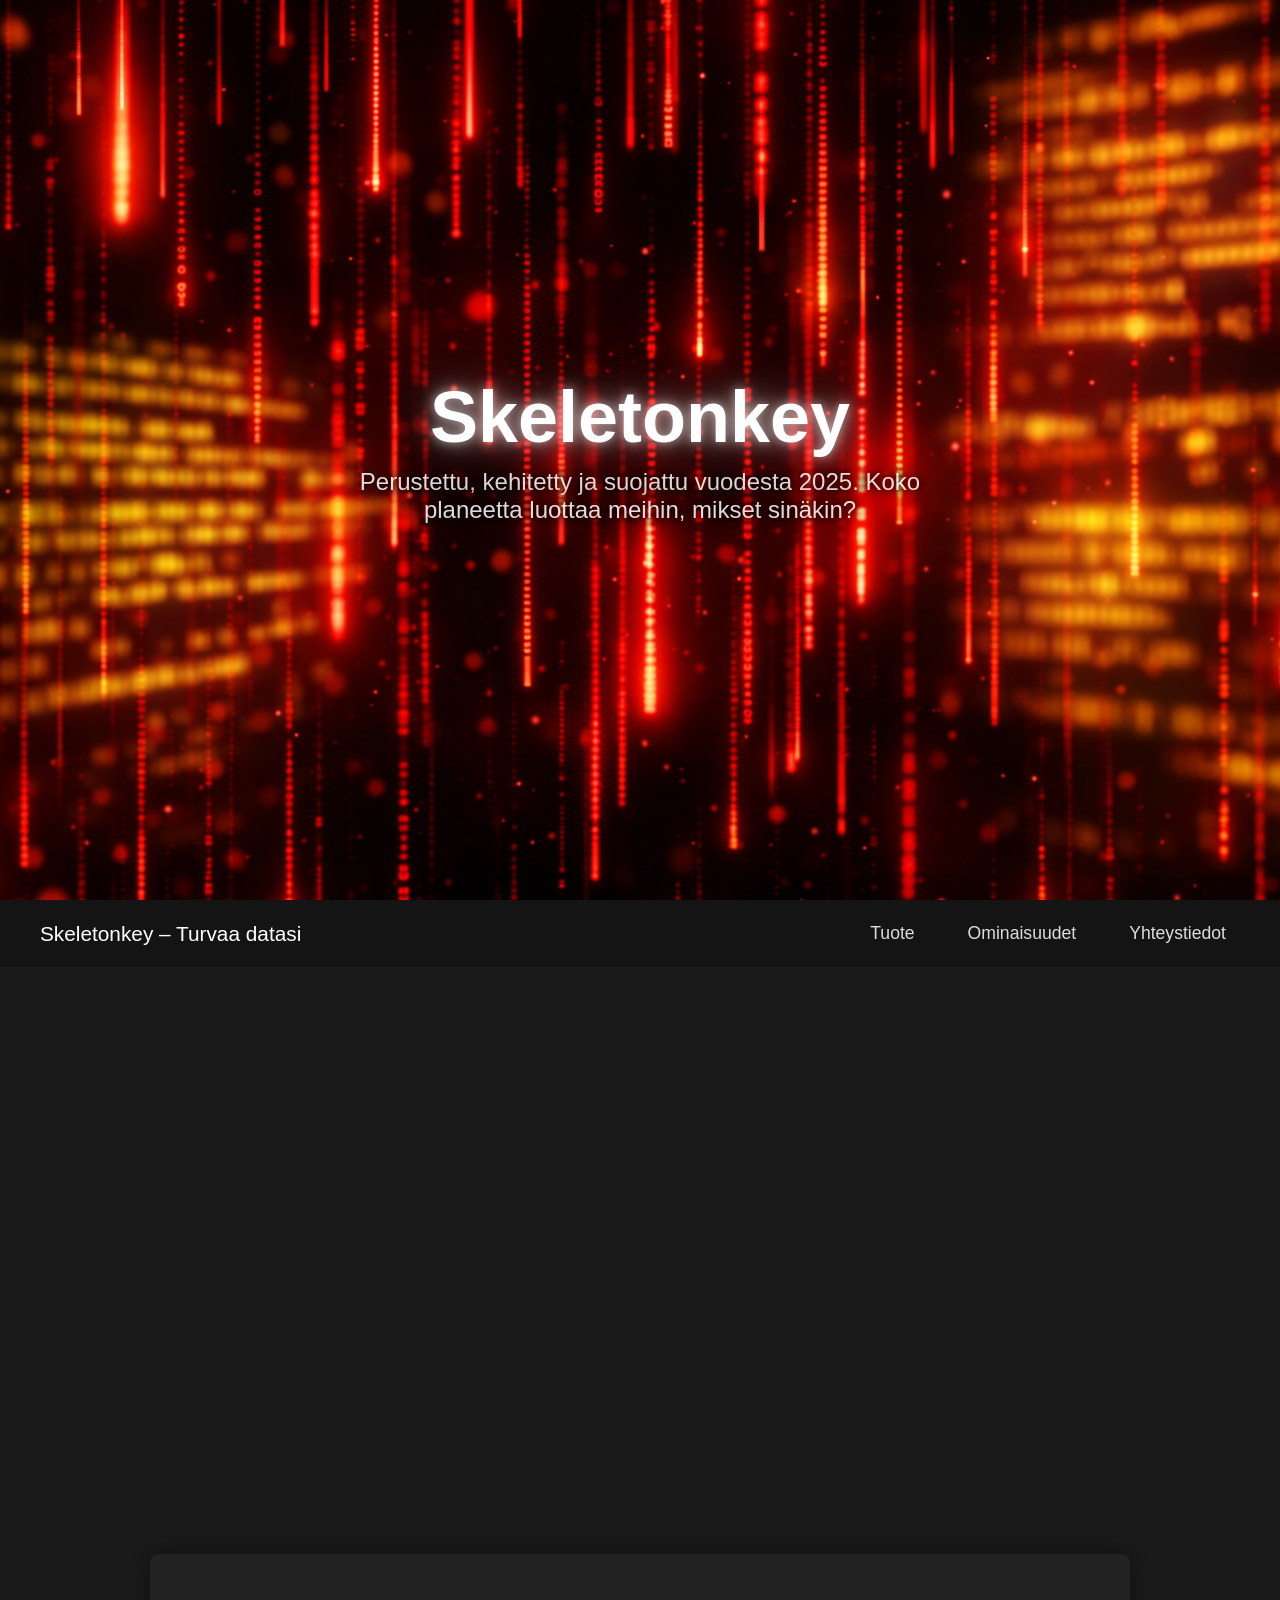
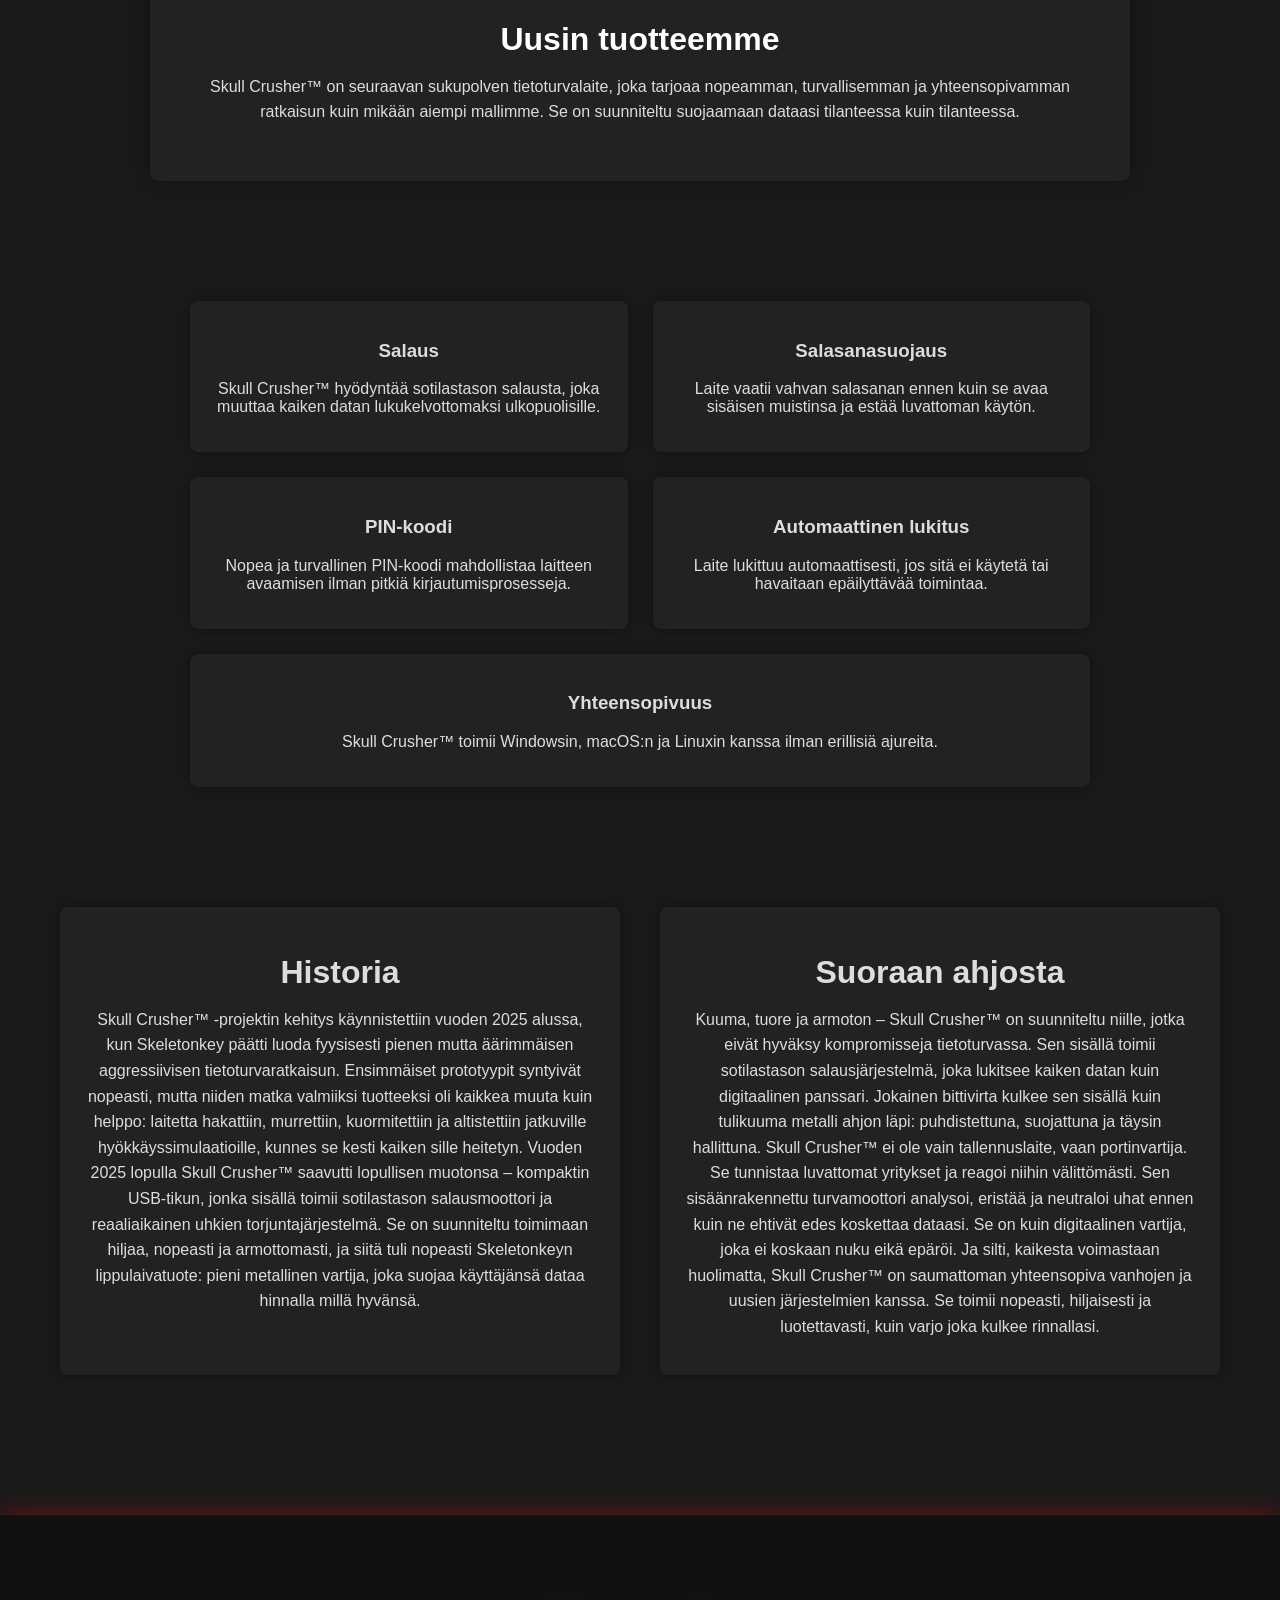
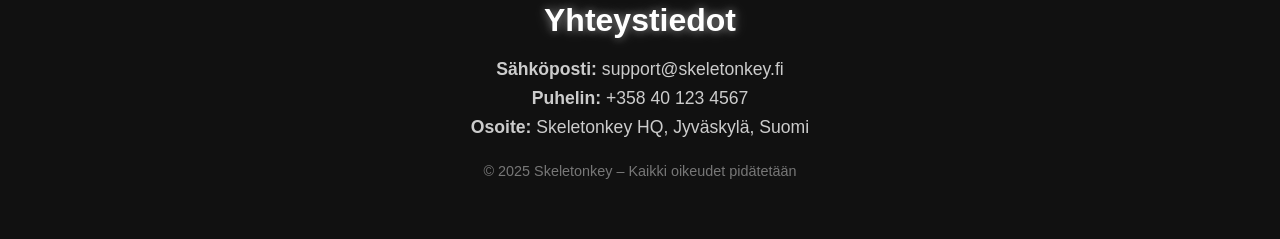
<file: index.html>
<!DOCTYPE html>
<html lang="fi">
<head>
    <meta charset="UTF-8">
    <title>Skeletonkey - Skull Crusher™</title>
    <link rel="stylesheet" href="style.css">
</head>
<body>

<header class="top-header">
    <div class="header-inner">
        <span class="logo-text">Skeletonkey – Turvaa datasi</span>

        <nav class="header-nav">
            <a href="#tuote">Tuote</a>
            <a href="#ominaisuudet">Ominaisuudet</a>
            <a href="#yhteystiedot">Yhteystiedot</a>
        </nav>
    </div>
</header>


<section class="hero">
    <div class="hero-title">
        <div class="main">Skeletonkey</div>
        <div class="sub"> 
            Perustettu, kehitetty ja suojattu vuodesta 2025. 
            Koko planeetta luottaa meihin, mikset sinäkin?
        </div>
    </div>
</section>

<section id="tuote"></section>

<section class="content">
    <h2 class="sub-title">Skull Crusher™</h2>

   
        <img class="skele-parallax" src="skele.png" alt="Tuotteen kuva" width="500">

   
</section>

<section id="ominaisuudet"></section>
<section class="single-box">

    <div class="box">
        <h2>Uusin tuotteemme</h2>
        <p>
            Skull Crusher™ on seuraavan sukupolven tietoturvalaite, joka tarjoaa
            nopeamman, turvallisemman ja yhteensopivamman ratkaisun kuin mikään
            aiempi mallimme. Se on suunniteltu suojaamaan dataasi tilanteessa kuin
            tilanteessa.
        </p>
    </div>
</section>


<section class="features">
    <div class="feature-box">
        <h3>Salaus</h3>
        <p>
            Skull Crusher™ hyödyntää sotilastason salausta, joka muuttaa kaiken datan
            lukukelvottomaksi ulkopuolisille.
        </p>
    </div>

    <div class="feature-box">
        <h3>Salasanasuojaus</h3>
        <p>
            Laite vaatii vahvan salasanan ennen kuin se avaa sisäisen muistinsa ja
            estää luvattoman käytön.
        </p>
    </div>

    <div class="feature-box">
        <h3>PIN‑koodi</h3>
        <p>
            Nopea ja turvallinen PIN‑koodi mahdollistaa laitteen avaamisen ilman
            pitkiä kirjautumisprosesseja.
        </p>
    </div>

    <div class="feature-box">
        <h3>Automaattinen lukitus</h3>
        <p>
            Laite lukittuu automaattisesti, jos sitä ei käytetä tai havaitaan
            epäilyttävää toimintaa.
        </p>
    </div>

    <div class="feature-box">
        <h3>Yhteensopivuus</h3>
        <p>
            Skull Crusher™ toimii Windowsin, macOS:n ja Linuxin kanssa ilman
            erillisiä ajureita.
        </p>
    </div>
</section>

    <section class="two-columns">
        <div class="column">
            <h2>Historia</h2>
            <p>
                Skull Crusher™ ‑projektin kehitys käynnistettiin vuoden 2025 alussa, kun Skeletonkey päätti luoda fyysisesti pienen mutta äärimmäisen aggressiivisen tietoturvaratkaisun. Ensimmäiset prototyypit syntyivät nopeasti, mutta niiden matka valmiiksi tuotteeksi oli kaikkea muuta kuin helppo: laitetta hakattiin, murrettiin, kuormitettiin ja altistettiin jatkuville hyökkäyssimulaatioille, kunnes se kesti kaiken sille heitetyn.
                Vuoden 2025 lopulla Skull Crusher™ saavutti lopullisen muotonsa – kompaktin USB‑tikun, jonka sisällä toimii sotilastason salausmoottori ja reaaliaikainen uhkien torjuntajärjestelmä. Se on suunniteltu toimimaan hiljaa, nopeasti ja armottomasti, ja siitä tuli nopeasti Skeletonkeyn lippulaivatuote: pieni metallinen vartija, joka suojaa käyttäjänsä dataa hinnalla millä hyvänsä.
            </p>
        </div>

        <div class="column">
            <h2>Suoraan ahjosta</h2>
            <p>
                Kuuma, tuore ja armoton – Skull Crusher™ on suunniteltu niille, jotka eivät hyväksy kompromisseja tietoturvassa. Sen sisällä toimii sotilastason salausjärjestelmä, joka lukitsee kaiken datan kuin digitaalinen panssari. Jokainen bittivirta kulkee sen sisällä kuin tulikuuma metalli ahjon läpi: puhdistettuna, suojattuna ja täysin hallittuna.
                Skull Crusher™ ei ole vain tallennuslaite, vaan portinvartija. Se tunnistaa luvattomat yritykset ja reagoi niihin välittömästi. Sen sisäänrakennettu turvamoottori analysoi, eristää ja neutraloi uhat ennen kuin ne ehtivät edes koskettaa dataasi. Se on kuin digitaalinen vartija, joka ei koskaan nuku eikä epäröi.
                Ja silti, kaikesta voimastaan huolimatta, Skull Crusher™ on saumattoman yhteensopiva vanhojen ja uusien järjestelmien kanssa. Se toimii nopeasti, hiljaisesti ja luotettavasti, kuin varjo joka kulkee rinnallasi.
            </p>
        </div>
    </section>

<section id="yhteystiedot"></section>

<footer id="yhteystiedot" class="footer">
    <h2>Yhteystiedot</h2>

    <div class="footer-content">
        <p><strong>Sähköposti:</strong> support@skeletonkey.fi</p>
        <p><strong>Puhelin:</strong> +358 40 123 4567</p>
        <p><strong>Osoite:</strong> Skeletonkey HQ, Jyväskylä, Suomi</p>
    </div>

    <div class="footer-bottom">
        © 2025 Skeletonkey – Kaikki oikeudet pidätetään
    </div>
</footer>

<script>
    // Scroll-efektit
    window.addEventListener("scroll", function() {
        const scrollY = window.scrollY;
        const hero = document.querySelector(".hero");
        const heroHeight = hero.offsetHeight;

        if (scrollY > 50) {
            document.body.classList.add("scrolled");
        } else {
            document.body.classList.remove("scrolled");
        }

        if (scrollY > 100) {
            document.body.classList.add("title-down");
        } else {
            document.body.classList.remove("title-down");
        }

        if (scrollY > heroHeight - 150) {
            document.body.classList.add("title-hidden");
        } else {
            document.body.classList.remove("title-hidden");
        }
    });

    // FPS mouse parallax
    const hero = document.querySelector(".hero");

    hero.addEventListener("mousemove", (e) => {
        const rect = hero.getBoundingClientRect();
        const x = e.clientX - rect.left;
        const y = e.clientY - rect.top;

        const centerX = rect.width / 2;
        const centerY = rect.height / 2;

        const moveX = (x - centerX) / 30;
        const moveY = (y - centerY) / 30;

        hero.style.setProperty("--parallaxX", moveX);
        hero.style.setProperty("--parallaxY", moveY);
    });

    // Sticky header
    const header = document.querySelector(".top-header");

    window.addEventListener("scroll", () => {
        const heroBottom = hero.offsetHeight;

        if (window.scrollY >= heroBottom) {
            header.classList.add("sticky");
        } else {
            header.classList.remove("sticky");
        }
    });
</script>

<script>
    const skeleImg = document.querySelector(".skele-parallax");

    skeleImg.addEventListener("mousemove", (e) => {
        const rect = skeleImg.getBoundingClientRect();
        const x = e.clientX - rect.left;
        const y = e.clientY - rect.top;

        const centerX = rect.width / 2;
        const centerY = rect.height / 2;

        const rotateX = (y - centerY) / 25;
        const rotateY = (centerX - x) / 25;

        skeleImg.style.transform = `rotateX(${rotateX}deg) rotateY(${rotateY}deg)`;
    });

    skeleImg.addEventListener("mouseleave", () => {
        skeleImg.style.transform = "rotateX(0deg) rotateY(0deg)";
    });
</script>

</body>
</html>
</file>
<file: style.css>
/* Yleinen tyyli */
body {
    background-color: #1a1a1a;
    color: white;
    margin: 0;
    font-family: Arial, sans-serif;
}

/* Hero + FPS parallax */
.hero {
    height: 100vh;
    background-image: url("bg.png");
    background-size: cover;
    background-position: center;
    background-attachment: fixed;
    position: relative;
    perspective: 1000px;
    overflow: hidden;
}

.hero::before {
    content: "";
    position: absolute;
    top: 0;
    left: 0;
    width: 110%;
    height: 110%;
    background-image: inherit;
    background-size: cover;
    background-position: center;
    background-repeat: no-repeat;
    transform: translate(calc(var(--parallaxX) * 1px), calc(var(--parallaxY) * 1px)) scale(1.1);
    transition: transform 0.1s linear;
    will-change: transform;
}

/* Hero-otsikot */
.hero-title {
    position: absolute;
    top: 50%;
    left: 50%;
    transform: translate(-50%, -50%);
    text-align: center;
    opacity: 1;
    transition: opacity 0.4s ease-out, transform 0.4s ease-out;
}

.hero-title .main {
    font-size: 4.5rem;
    font-weight: bold;
    text-shadow: 0 0 10px black, 0 0 20px black;
        color: white;
    text-shadow:
        0 0 8px rgba(255, 255, 255, 0.336),
        0 0 16px rgba(255, 255, 255, 0.479),
        0 0 32px rgba(255, 255, 255, 0.199),
        0 0 48px rgba(255, 255, 255, 0.404);
}

.hero-title .sub {
    font-size: 1.5rem;
    margin-top: 10px;
    opacity: 0.85;
    max-width: 700px;
    text-shadow:
        0 0 6px black,
        0 0 12px black,
        0 0 18px rgba(0,0,0,0.8),
        0 0 26px rgba(0,0,0,0.9);
        
}

/* Scroll-liike alas */
body.title-down .hero-title {
    transform: translate(-50%, 200px);
}

/* Haihtuminen pois */
body.title-hidden .hero-title {
    opacity: 0;
}

/* Sisältö */
.sub-title {
    font-size: 3rem;
    margin-bottom: 30px;
    color: white;
    text-shadow:
        0 0 8px rgba(255, 255, 255, 0.596),
        0 0 16px rgba(255, 255, 255, 0.479),
        0 0 32px rgba(255, 255, 255, 0.199),
        0 0 48px rgba(255, 255, 255, 0.329);
}

.content {
    padding: 60px;
    text-align: center;
    transform: translateY(200px);
    opacity: 0;
    transition: all 1s ease-out;
}

body.scrolled .content {
    transform: translateY(0);
    opacity: 1;
}

/* Keskitetty laatikko */
.single-box {
    display: flex;
    justify-content: center;
    padding: 60px 20px;
}

.single-box .box {
    background-color: #222;
    padding: 40px;
    border-radius: 8px;
    max-width: 900px;
    text-align: center;
    box-shadow: 0 0 20px rgba(0,0,0,0.4);
}

.single-box .box h2 {
    font-size: 2rem;
    margin-bottom: 15px;
}

.single-box .box p {
    color: #ddd;
    line-height: 1.6;
}

/* Kaksi saraketta */
.two-columns {
    display: flex;
    justify-content: space-between;
    gap: 40px;
    padding: 60px;
    max-width: 1200px;
    margin: 0 auto;
}

.two-columns .column {
    flex: 1;
    background-color: #222;
    padding: 30px;
    border-radius: 8px;
    box-shadow: 0 0 20px rgba(0,0,0,0.4);
}

.two-columns .column h2 {
    font-size: 2rem;
    margin-bottom: 15px;
}

.two-columns .column p {
    color: #ddd;
    line-height: 1.6;
}

.two-columns .column {
    background-color: #222;
    padding: 20px 25px;
    border-radius: 8px;
    color: #ddd;
    font-size: 1rem;
    text-align: center;
    box-shadow: 0 0 12px rgba(0,0,0,0.4);
    transition: transform 0.25s ease, box-shadow 0.25s ease;
}
.two-columns .column:hover {
    transform: translateY(-6px);
    box-shadow: 0 0 20px rgba(255,0,0,0.4);
    color: white;
    }

/* Mobiili */
@media (max-width: 800px) {
    .two-columns {
        flex-direction: column;
    }
}
/* Skele-kuvan hehkuva reunus */
.content img {
    border-radius: 12px;
    padding: 8px;

    /* Punainen hehku + keltainen ylävasen */
    box-shadow:
        -10px -10px 10px rgba(255, 255, 0, 0.9),   /* keltainen ylävasen */
        10px -10px 20px rgba(255, 0, 0, 0.8),      /* punainen yläoikea */
        -10px 10px 20px rgba(255, 0, 0, 0.8),      /* punainen alavasen */
        10px 10px 20px rgba(255, 0, 0, 0.8);       /* punainen alaoikea */

    transition: transform 0.25s ease, box-shadow 0.25s ease;
}

/* Skele-kuvan hehkuva reunus (pienempi versio) */
.content img {
    border-radius: 12px;
    padding: 6px;

    box-shadow:
        -6px -6px 12px rgba(255, 255, 0, 0.9),   /* keltainen ylävasen */
        6px -6px 12px rgba(255, 0, 0, 0.8),      /* punainen yläoikea */
        -6px 6px 12px rgba(255, 0, 0, 0.8),      /* punainen alavasen */
        6px 6px 12px rgba(255, 0, 0, 0.8);       /* punainen alaoikea */

    transition: transform 0.25s ease, box-shadow 0.25s ease;
}

/* Hover-efekti: kuva nousee ja varjo voimistuu */
.content img:hover {
    transform: translateY(-8px);

    box-shadow:
        -8px -8px 18px rgba(255, 255, 0, 1),     /* kirkkaampi keltainen */
        8px -8px 18px rgba(255, 0, 0, 1),        /* kirkkaampi punainen */
        -8px 8px 18px rgba(255, 0, 0, 1),
        8px 8px 18px rgba(255, 0, 0, 1),
        0 0 25px rgba(255, 0, 0, 0.5);           /* lisähehku */
}
/* Ominaisuuslaatikot */
.features {
    display: flex;
    justify-content: center;
    flex-wrap: wrap;
    gap: 25px;
    padding: 60px 20px;
}

.feature-box {
    background-color: #222;
    padding: 20px 30px;
    border-radius: 8px;
    color: #ddd;
    font-size: 1.2rem;
    text-align: center;
    min-width: 220px;
    box-shadow: 0 0 15px rgba(0,0,0,0.4);
    transition: transform 0.25s ease, box-shadow 0.25s ease;
}

/* Hover-efekti */
.feature-box:hover {
    transform: translateY(-6px);
    box-shadow: 0 0 25px rgba(255,0,0,0.4);
    color: white;
}
/* Ominaisuuslaatikot – pienempi koko ja 2+3 layout */
.features {
    display: grid;
    grid-template-columns: repeat(2, 1fr);
    gap: 25px;
    max-width: 900px;
    margin: 0 auto;
    padding: 60px 20px;
}

/* Viimeinen rivi: 3 laatikkoa */
.features .feature-box:nth-child(n+3) {
    grid-column: span 1;
}

.features .feature-box:nth-child(3) {
    grid-column: 1 / 2;
}

.features .feature-box:nth-child(4) {
    grid-column: 2 / 3;
}

.features .feature-box:nth-child(5) {
    grid-column: 1 / 3;
}

/* Laatikon tyyli */
.feature-box {
    background-color: #222;
    padding: 20px 25px;
    border-radius: 8px;
    color: #ddd;
    font-size: 1rem;
    text-align: center;
    box-shadow: 0 0 12px rgba(0,0,0,0.4);
    transition: transform 0.25s ease, box-shadow 0.25s ease;
}

/* Hover-efekti */
.feature-box:hover {
    transform: translateY(-6px);
    box-shadow: 0 0 20px rgba(255,0,0,0.4);
    color: white;
}

/* Mobiili: kaikki allekkain */
@media (max-width: 700px) {
    .features {
        grid-template-columns: 1fr;
    }
}
/* Hover-efekti myös Uusin tuotteemme -laatikolle */
.single-box .box {
    transition: transform 0.25s ease, box-shadow 0.25s ease, color 0.25s ease;
}

.single-box .box:hover {
    transform: translateY(-6px);
    box-shadow: 0 0 20px rgba(255,0,0,0.4);
    color: white;
}
/* Sticky header – smooth liuku */
.top-header {
    position: absolute;
    top: 100vh; /* hero-kuvan alareuna */
    left: 0;
    width: 100%;
    background-color: rgba(20, 20, 20, 0.85);
    backdrop-filter: blur(4px);
    padding: 15px 0;
    text-align: center;
    font-size: 1.3rem;
    color: white;
    z-index: 999;

    /* Smooth liike */
    transition: transform 0.35s ease, box-shadow 0.35s ease;
}

/* Kun sticky, header liukuu ylös */
.top-header.sticky {
    position: fixed;
    top: 0;
    transform: translateY(0);
    box-shadow: 0 0 20px rgba(255,0,0,0.4);
}

/* Kun EI sticky, header pysyy hero-kuvan alareunassa */
.top-header:not(.sticky) {
    transform: translateY(0);
}
/* Header layout */
.header-inner {
    max-width: 1200px;
    margin: 0 auto;
    padding: 0 25px;

    display: flex;
    justify-content: space-between;
    align-items: center;
}

/* Header navigation */
.header-nav {
    display: flex;
    gap: 25px;
}

.header-nav a {
    color: #ddd;
    text-decoration: none;
    font-size: 1.1rem;
    padding: 8px 14px;
    border-radius: 6px;
    transition: color 0.25s ease, background-color 0.25s ease, box-shadow 0.25s ease;
}

/* Hover efekti */
.header-nav a:hover {
    color: white;
    background-color: rgba(255, 0, 0, 0.25);
    box-shadow: 0 0 12px rgba(255,0,0,0.4);
}

/* Mobiili */
@media (max-width: 700px) {
    .header-inner {
        flex-direction: column;
        gap: 10px;
    }

    .header-nav {
        gap: 15px;
    }
}
/* Skele-kuvan FPS parallax */
.skele-parallax {
    transform-style: preserve-3d;
    transition: transform 0.01s linear;
    will-change: transform;
}
/* Alatunniste */
.footer {
    background-color: #111;
    padding: 60px 20px;
    text-align: center;
    margin-top: 80px;
    box-shadow: 0 -5px 20px rgba(255,0,0,0.25);
}

.footer h2 {
    font-size: 2rem;
    margin-bottom: 20px;
    text-shadow:
        0 0 8px rgba(255, 255, 255, 0.4),
        0 0 16px rgba(255, 255, 255, 0.25);
}

.footer-content p {
    color: #ccc;
    font-size: 1.1rem;
    margin: 8px 0;
    transition: color 0.25s ease, text-shadow 0.25s ease;
}

/* Hover-efekti riveille */
.footer-content p:hover {
    color: white;
    text-shadow: 0 0 10px rgba(255,0,0,0.5);
}

.footer-bottom {
    margin-top: 25px;
    font-size: 0.9rem;
    color: #777;
}
</file>
